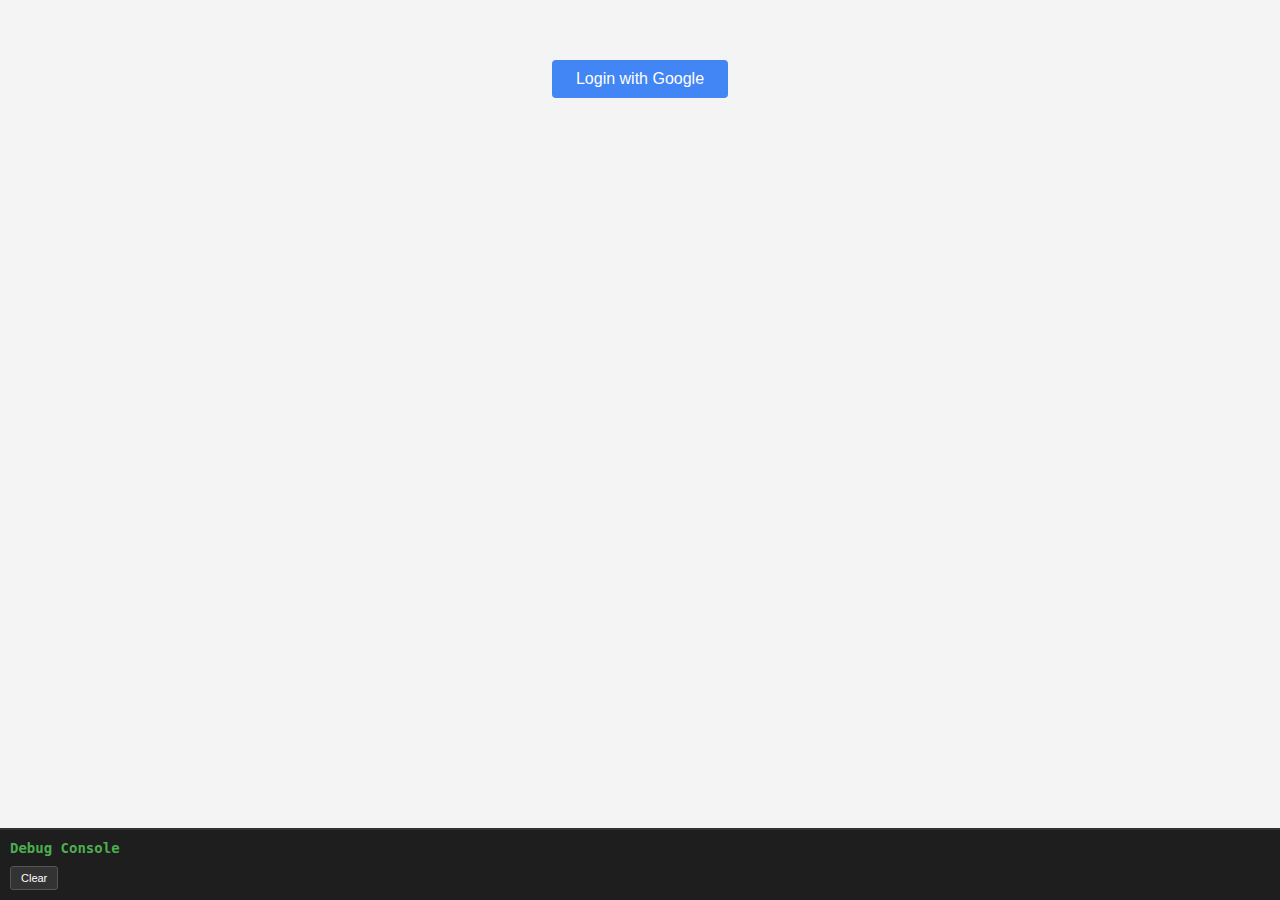
<file: calendar-web/index.html>
<!DOCTYPE html>
<html lang="en">
<head>
    <meta charset="UTF-8">
    <meta name="viewport" content="width=device-width, initial-scale=1.0">
    <title>Simple JS Calendar</title>
    <link rel="stylesheet" href="style.css">
</head>
<body>
    <div id="login-section">
        <button id="login-btn">Login with Google</button>
    </div>
    <div id="calendar-section" style="display:none;">
        <button id="signout-btn" onclick="handleSignoutClick()">Sign Out</button>
        <div id="calendar-header">
            <button id="prev-month" class="nav-btn">‹</button>
            <h2 id="month-year"></h2>
            <button id="next-month" class="nav-btn">›</button>
        </div>
        <table id="calendar-table"></table>
        <div id="events"></div>
        
        <!-- Event Edit Form -->
        <div id="edit-section" style="display:none;">
            <h3>Edit Event</h3>
            <form id="event-edit-form">
                <div class="form-group">
                    <label for="edit-title">Title:</label>
                    <input type="text" id="edit-title" name="title" required>
                </div>
                
                <div class="form-group">
                    <label for="edit-description">Description:</label>
                    <textarea id="edit-description" name="description" rows="3"></textarea>
                </div>
                
                <div class="form-group">
                    <label for="edit-start-date">Start Date:</label>
                    <input type="date" id="edit-start-date" name="startDate" required>
                </div>
                
                <div class="form-group">
                    <label for="edit-start-time">Start Time:</label>
                    <input type="time" id="edit-start-time" name="startTime">
                </div>
                
                <div class="form-group">
                    <label for="edit-end-date">End Date:</label>
                    <input type="date" id="edit-end-date" name="endDate" required>
                </div>
                
                <div class="form-group">
                    <label for="edit-end-time">End Time:</label>
                    <input type="time" id="edit-end-time" name="endTime">
                </div>
                
                <div class="form-group">
                    <input type="checkbox" id="edit-all-day" name="allDay">
                    <label for="edit-all-day">All Day Event</label>
                </div>
                
                <div class="form-buttons">
                    <button type="button" id="save-event-btn">Save Changes</button>
                    <button type="button" id="cancel-edit-btn">Cancel</button>
                </div>
            </form>
        </div>
    </div>
    <div id="debug-console">
        <h3>Debug Console</h3>
        <div id="debug-output"></div>
        <button id="clear-debug">Clear</button>
    </div>
    <script src="https://apis.google.com/js/api.js" async defer onload="gapiLoaded()"></script>
    <script src="https://accounts.google.com/gsi/client" async defer onload="gisLoaded()"></script>
    <script src="script.js"></script>
</body>
</html>
</file>
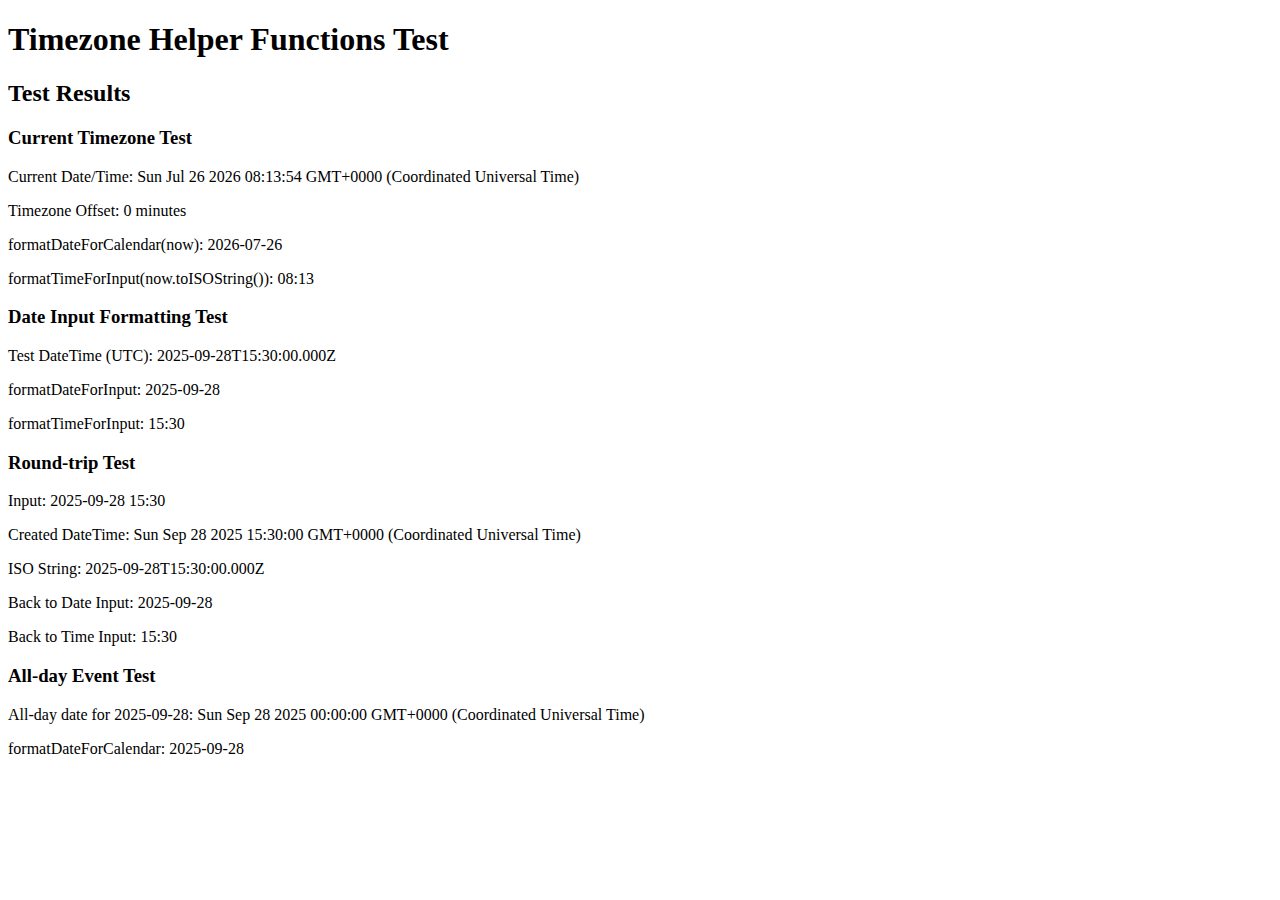
<file: timezone_test.html>
<!DOCTYPE html>
<html lang="en">
<head>
    <meta charset="UTF-8">
    <meta name="viewport" content="width=device-width, initial-scale=1.0">
    <title>Timezone Helper Functions Test</title>
</head>
<body>
    <h1>Timezone Helper Functions Test</h1>
    <div id="results"></div>

    <script>
        // Copy the helper functions from script.js
        function formatDateForInput(dateString) {
            if (!dateString) return '';
            
            const date = new Date(dateString);
            const year = date.getFullYear();
            const month = String(date.getMonth() + 1).padStart(2, '0');
            const day = String(date.getDate()).padStart(2, '0');
            
            return `${year}-${month}-${day}`;
        }

        function formatTimeForInput(dateTimeString) {
            if (!dateTimeString) return '';
            
            const date = new Date(dateTimeString);
            const hours = String(date.getHours()).padStart(2, '0');
            const minutes = String(date.getMinutes()).padStart(2, '0');
            
            return `${hours}:${minutes}`;
        }

        function createLocalDateTime(dateStr, timeStr) {
            if (!dateStr) return null;
            
            if (timeStr) {
                const [year, month, day] = dateStr.split('-').map(Number);
                const [hours, minutes] = timeStr.split(':').map(Number);
                return new Date(year, month - 1, day, hours, minutes);
            } else {
                const [year, month, day] = dateStr.split('-').map(Number);
                return new Date(year, month - 1, day);
            }
        }

        function formatDateForCalendar(date) {
            const year = date.getFullYear();
            const month = String(date.getMonth() + 1).padStart(2, '0');
            const day = String(date.getDate()).padStart(2, '0');
            return `${year}-${month}-${day}`;
        }

        // Test the functions
        function runTests() {
            const resultsDiv = document.getElementById('results');
            let html = '<h2>Test Results</h2>';
            
            // Test 1: Current timezone
            const now = new Date();
            html += `<h3>Current Timezone Test</h3>`;
            html += `<p>Current Date/Time: ${now.toString()}</p>`;
            html += `<p>Timezone Offset: ${now.getTimezoneOffset()} minutes</p>`;
            html += `<p>formatDateForCalendar(now): ${formatDateForCalendar(now)}</p>`;
            html += `<p>formatTimeForInput(now.toISOString()): ${formatTimeForInput(now.toISOString())}</p>`;
            
            // Test 2: Date input formatting
            html += `<h3>Date Input Formatting Test</h3>`;
            const testDateTime = '2025-09-28T15:30:00.000Z'; // UTC time
            html += `<p>Test DateTime (UTC): ${testDateTime}</p>`;
            html += `<p>formatDateForInput: ${formatDateForInput(testDateTime)}</p>`;
            html += `<p>formatTimeForInput: ${formatTimeForInput(testDateTime)}</p>`;
            
            // Test 3: Round-trip test
            html += `<h3>Round-trip Test</h3>`;
            const testDate = '2025-09-28';
            const testTime = '15:30';
            const created = createLocalDateTime(testDate, testTime);
            html += `<p>Input: ${testDate} ${testTime}</p>`;
            html += `<p>Created DateTime: ${created.toString()}</p>`;
            html += `<p>ISO String: ${created.toISOString()}</p>`;
            html += `<p>Back to Date Input: ${formatDateForInput(created.toISOString())}</p>`;
            html += `<p>Back to Time Input: ${formatTimeForInput(created.toISOString())}</p>`;
            
            // Test 4: All-day event
            html += `<h3>All-day Event Test</h3>`;
            const allDayDate = createLocalDateTime('2025-09-28');
            html += `<p>All-day date for 2025-09-28: ${allDayDate.toString()}</p>`;
            html += `<p>formatDateForCalendar: ${formatDateForCalendar(allDayDate)}</p>`;
            
            resultsDiv.innerHTML = html;
        }

        // Run tests when page loads
        runTests();
    </script>
</body>
</html>
</file>
<file: calendar-web/style.css>
body {
    font-family: Arial, sans-serif;
    background: #f4f4f4;
    margin: 0;
    padding: 0;
}
#calendar-section {
    max-width: 400px;
    margin: 40px auto;
    background: #fff;
    padding: 20px;
    border-radius: 8px;
    box-shadow: 0 2px 8px rgba(0,0,0,0.1);
}
#calendar-table {
    width: 100%;
    border-collapse: collapse;
    margin-bottom: 20px;
}
#calendar-table th, #calendar-table td {
    border: 1px solid #ddd;
    width: 14.2%;
    height: 40px;
    text-align: center;
}
#calendar-table th {
    background: #f0f0f0;
}
#calendar-table td.today {
    background: #b3e5fc;
}
#calendar-table td.has-events {
    background: #c8e6c9;
    cursor: pointer;
}
#calendar-table td.has-events:hover {
    background: #a5d6a7;
}
#calendar-table td.today.has-events {
    background: #81c784;
}
@media (hover: none) {
    /* Touch devices */
    #calendar-table td.has-events:active {
        background: #a5d6a7;
    }
}
#login-section {
    text-align: center;
    margin-top: 60px;
}
#login-btn {
    padding: 10px 24px;
    font-size: 16px;
    background: #4285f4;
    color: #fff;
    border: none;
    border-radius: 4px;
    cursor: pointer;
}
#login-btn:hover {
    background: #357ae8;
}
#login-btn:disabled {
    background: #ccc;
    cursor: not-allowed;
}
#events {
    margin-top: 20px;
    font-size: 14px;
}
#debug-console {
    position: fixed;
    bottom: 0;
    left: 0;
    right: 0;
    background: #1e1e1e;
    color: #fff;
    padding: 10px;
    max-height: 200px;
    overflow-y: auto;
    border-top: 2px solid #333;
    font-family: monospace;
    font-size: 12px;
}
#debug-console h3 {
    margin: 0 0 10px 0;
    color: #4CAF50;
    font-size: 14px;
}
#debug-output {
    white-space: pre-wrap;
    margin-bottom: 10px;
}
#clear-debug {
    background: #333;
    color: #fff;
    border: 1px solid #555;
    padding: 5px 10px;
    border-radius: 3px;
    cursor: pointer;
    font-size: 11px;
}
#clear-debug:hover {
    background: #555;
}
#calendar-header {
    display: flex;
    align-items: center;
    justify-content: space-between;
    margin-bottom: 20px;
}
#calendar-header h2 {
    margin: 0;
    flex-grow: 1;
    text-align: center;
}
.nav-btn {
    background: #4285f4;
    color: white;
    border: none;
    border-radius: 50%;
    width: 40px;
    height: 40px;
    font-size: 20px;
    cursor: pointer;
    display: flex;
    align-items: center;
    justify-content: center;
    transition: background-color 0.2s;
}
.nav-btn:hover {
    background: #357ae8;
}
.nav-btn:active {
    background: #2c5aa0;
}
.nav-btn:disabled {
    background: #ccc;
    cursor: not-allowed;
}
</file>
